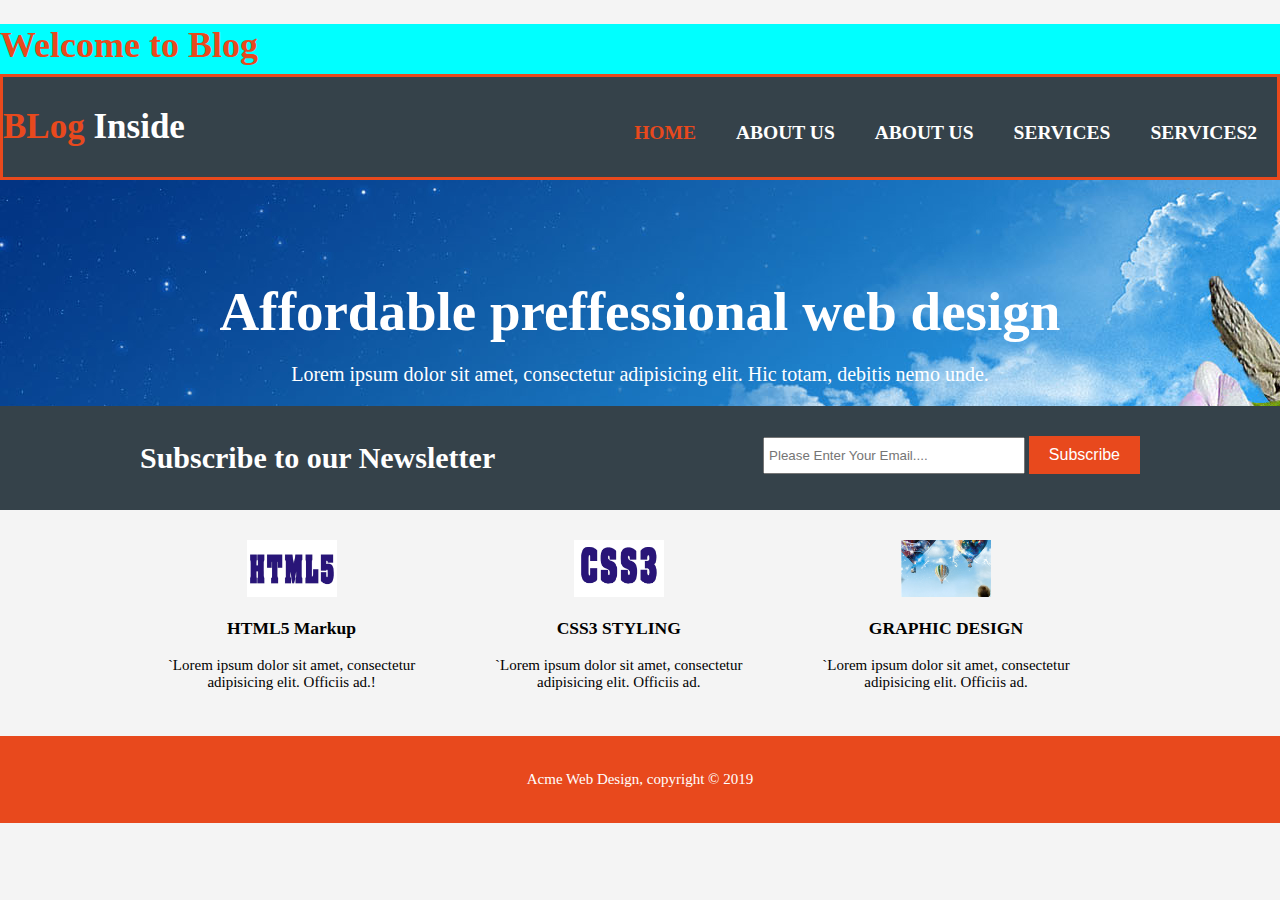
<file: index.html>
<!DOCTYPE html>
<html>
<head>
<meta charset="utf-8">
<meta name="viewport" content="width=device-width">
<meta name="description" content="Affordable and proffessional web design">
<meta name="keywords" content="web design, affordable web design, proffessional web design">
<meta name = "author" content= "Kome">
<title>Acme web design | Welcome</title>
<link rel="stylesheet" href="css/my_style.css">
</head>
<body>
<div class="my_space">
<h1>Welcome to Blog</h1>
</div>

<header>


<div id="container">
<div id="branding">
	<h1><span class="highlight">BLog</span> Inside</h1>
</div>	
<nav>
<ul>
<li class="current"><a href="index.html">Home</a></li>
<li><a href="About/about_us.html">About us</a></li>
<li><a href="About/about_us2.html">About us</a></li>
<li><a href="Services/services.html">Services</a></li>
<li><a href="Services/services2.html">Services2</a></li>
</ul>	
</nav>
</div>		 
</header>

<section id="showcase"> 
<div class ="container">
<h1> Affordable preffessional web design</h1>
<p>Lorem ipsum dolor sit amet, consectetur adipisicing elit. Hic totam, debitis nemo unde.</p>
</div>
</section>
	
<section id="newsletter">
<div class="container">	<h1>
Subscribe to our Newsletter
</h1>
<form>
<input type="email" placeholder="Please Enter Your Email....">
<button type="submit" class="button_1">Subscribe</button>
</form>
</div>
</section>

<section id="boxes">
<div class="container">
<div class="box">
<img src="./images/HTML5.jpg" alt="HTML5">
<h3> HTML5 Markup</h3>
<p>`Lorem ipsum dolor sit amet, consectetur adipisicing elit. Officiis ad.!</p></div>
<div class="box">
<img src="./images/CSS3.jpg" alt="CSS3">
<h3>CSS3 STYLING</h3>
<p>`Lorem ipsum dolor sit amet, consectetur adipisicing elit. Officiis ad.</p></div>
<div class="box">
<img src="./images/GRAPHICS.jpg" alt="GRAPHICS DESIGN">
<h3>GRAPHIC DESIGN</h3>
<p>`Lorem ipsum dolor sit amet, consectetur adipisicing elit. Officiis ad.</p>
</div>
</div>
</section>
<footer>
<p>Acme Web Design, copyright &copy; 2019</p>	
</footer>
</body>
</html>
</file>
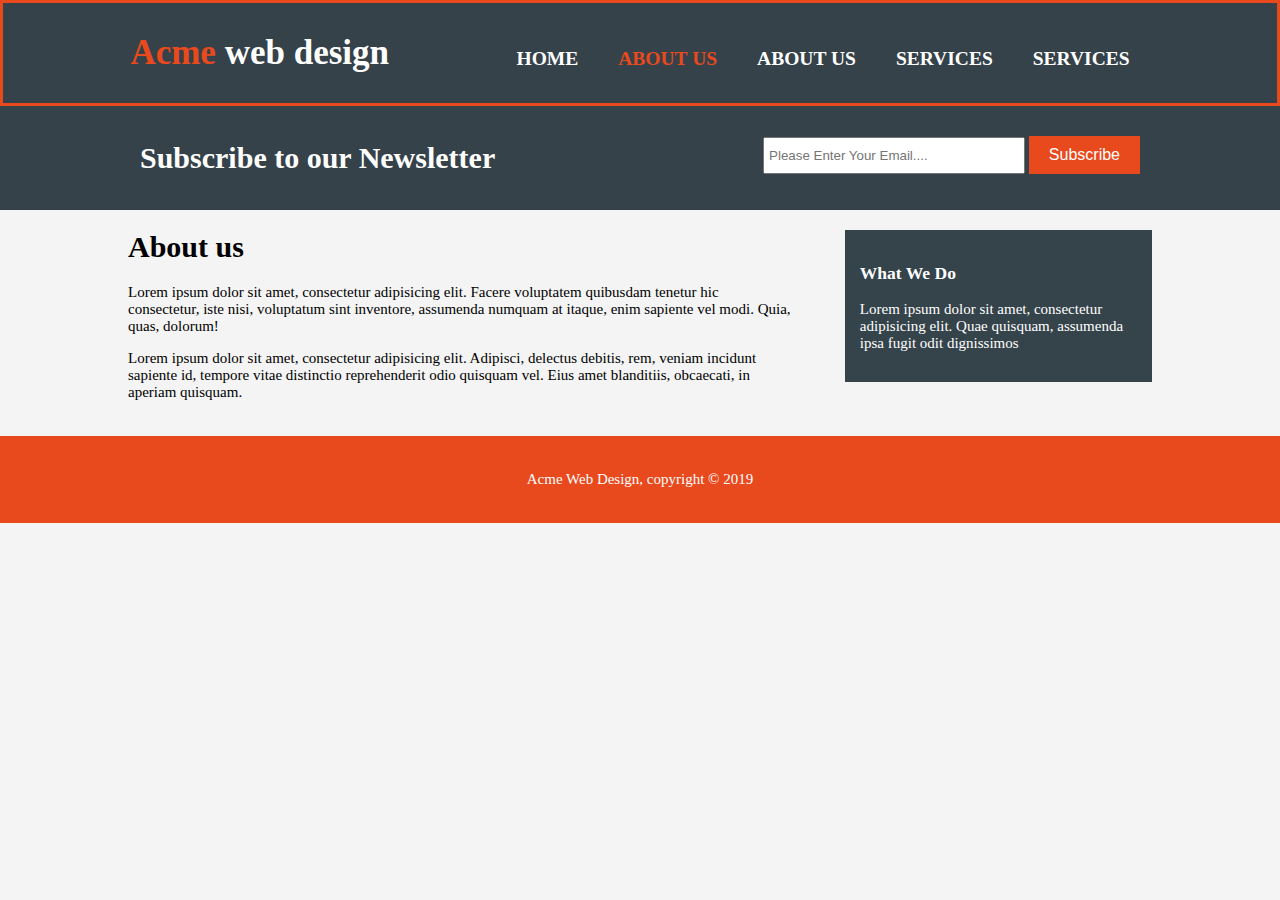
<file: About/about_us.html>
<!doctype html>
<html>
<head>
<meta charset="utf-8">
<meta name="viewport" content="width=device-width">
<meta name="description" content="Affordable and proffessional web design">
<meta name="keywords" content="web design, affordable web design, proffessional web design">
<meta name = "author" content= "Kome">
<title>Acme web design | About</title>
<link rel="stylesheet" href="../css/my_style.css">
</head>
<body>
<header>
<div class="container">
<div id="branding">
<h1><span class="highlight">Acme</span> web design</h1>
</div>	
<nav>
<ul>
<li><a href="../index.html">Home</a></li>
<li class="current"><a href="../About/about_us.html">About us</a></li>
<li><a href="../About/about_us2.html">About us</a></li>
<li><a href="../Services/Services.html">Services</a></li>
<li><a href="../Services/services2.html">Services</a></li>
</ul>	
</nav>
</div>		 
</header>
	

	
<section id="newsletter">
<div class="container">	<h1>
Subscribe to our Newsletter
</h1>
<form>
<input type="email" placeholder="Please Enter Your Email....">
<button type="submit" class="button_1">Subscribe</button>
</form>
</div>
</section>

<section id="main">
<div class="container">
<article id="main-col">
<h1 class="page-title">About us</h1>
<p>Lorem ipsum dolor sit amet, consectetur adipisicing elit. Facere voluptatem quibusdam tenetur hic consectetur, iste nisi, voluptatum sint inventore, assumenda numquam at itaque, enim sapiente vel modi. Quia, quas, dolorum!</p>
	
<p>Lorem ipsum dolor sit amet, consectetur adipisicing elit. Adipisci, delectus debitis, rem, veniam incidunt sapiente id, tempore vitae distinctio reprehenderit odio quisquam vel. Eius amet blanditiis, obcaecati, in aperiam quisquam.</p>
</article>

<aside id="sidebar">
<div class="dark">
<h3>What We Do</h3>
<p>Lorem ipsum dolor sit amet, consectetur adipisicing elit. Quae quisquam, assumenda ipsa fugit odit dignissimos</p>
</div>
</aside>
	
	
</div>
</section>
<footer>
<p>Acme Web Design, copyright &copy; 2019</p>	
</footer>
</body>
</html>
</file>
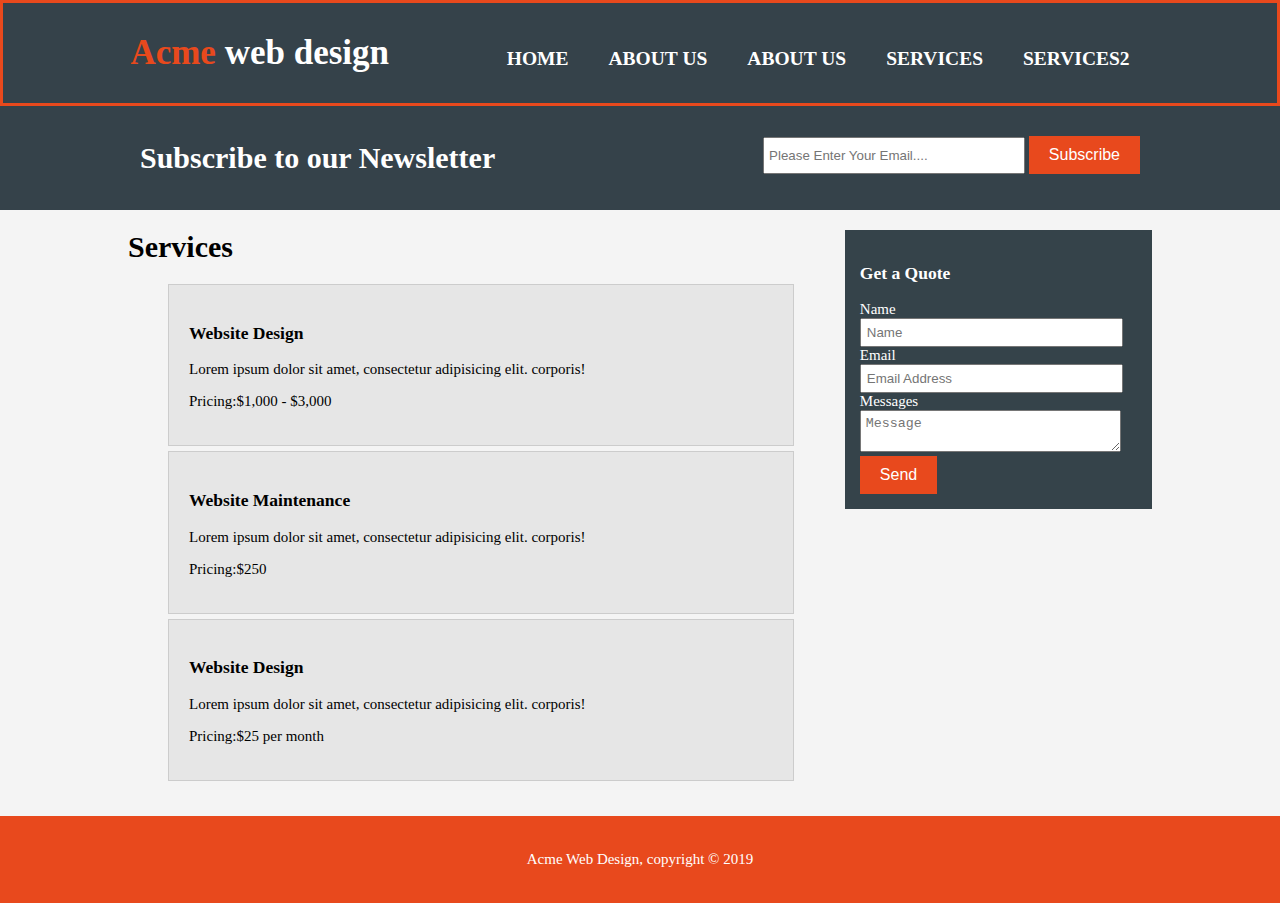
<file: Services/services.html>
<!doctype html>
<html>
<head>
<meta charset="utf-8">
<meta name="viewport" content="width=device-width">
<meta name="description" content="Affordable and proffessional web design">
<meta name="keywords" content="web design, affordable web design, proffessional web design">
<meta name = "author" content= "Kome">
<title>Acme web design | Services</title>
<link rel="stylesheet" href="../css/my_style.css">
</head>
<body>
<header>
<div class="container">
<div id="branding">
<h1><span class="highlight">Acme</span> web design</h1>
</div>	
<nav id="fine">
<ul>
<li><a href="../index.html">Home</a></li>
<li><a href="../About/about_us.html">About us</a></li>
<li><a href="../About/about_us2.html">About us</a></li>
<li><a href="../Services/Services.html">Services</a></li>
<li><a href="../Services/services2.html">Services2</a></li>
</ul>	
</nav>
</div>		 
</header>
	

	
<section id="newsletter">
<div class="container">	<h1>
Subscribe to our Newsletter
</h1>
<form>
<input type="email" placeholder="Please Enter Your Email....">
<button type="submit" class="button_1">Subscribe</button>
</form>
</div>
</section>

<section id="main">
<div class="container">
<article id="main-col">
<h1 class="page-title">Services</h1>
<ul id="Services">
<li>
<h3>
Website Design</h3>	
<p>Lorem ipsum dolor sit amet, consectetur adipisicing elit. corporis!</p>
<p>Pricing:$1,000 - $3,000</p>
</li>
	
<li>
<h3>
Website Maintenance</h3>	
<p>Lorem ipsum dolor sit amet, consectetur adipisicing elit. corporis!</p>
<p>Pricing:$250</p>
</li>
	
<li>
<h3>
Website Design</h3>	
<p>Lorem ipsum dolor sit amet, consectetur adipisicing elit. corporis!</p>
<p>Pricing:$25 per month</p>
</li>
	
</ul>
</article>

<aside id="sidebar">
<div class="dark">
<h3>Get a Quote</h3>
<form class="quote">
<div>
<label>Name</label><br>
<input type="text" placeholder="Name">
</div>

<div>
<label>Email</label><br>
<input type="email" placeholder="Email Address">
</div>
	
<div>
<label>Messages</label><br>
	<textarea placeholder="Message"></textarea>
</div>
<button class="button_1" type="submit">Send</button>
</form>
</div>
</aside>
	
	
</div>
</section>
<footer>
<p>Acme Web Design, copyright &copy; 2019</p>	
</footer>
</body>
</html>
</file>
<file: css/my_style.css>
@charset "utf-8";
/* CSS Document */

body{
	font-family:lato;
	font-size:15px;
	line-hight:1.5;
	padding:0;
	margin:0;
	background-color:#F4F4F4;
}

.my_space{
	width:100%;
	height:50px;
	color:#e8491d;
	font-size:18px;
	background-color:aqua;
	margin-top:px;
	padding-top:auto;
}

/*Global*/
.container{
	width:80%;
	margin:auto;
	overflow:hidden;
}

/*button*/
.button_1{
	height:38px;
	background:#e8491d;
	border:0px;
	padding-left:20px;
	padding-right:20px;
	color:#ffffff;
	font-size:16px;
}

.dark{
	padding:15px;
	background: #35434a;
	color:#ffffff;
	margin-top:10px;
	margin-bottom:10px;
}

/*header*/
header{
	background:#35424a;
	color:#ffffff;
	padding-top:30px;
	min-height:70px;
	border:#e8491d 3px solid;
}
/*hover header*/
header a{
	color:#ffffff;
	text-decoration:none;
	text-transform:uppercase;
	font-size:16px;
}

/*header li horizontal*/
header li{
	float:left;
	display:inline;
	padding:0 20px 0 20px;
}

header #branding{
	float:left;
}

header #branding h1{
	margin:0;
	font-size:35px;
}

header nav{
	float:right;
	margin-top:0px;
	
}

header .highlight, header .current a{
	color:#e8491d;
	font-weight:bold;
}

header a{
	color:#cccccc;
	font-weight:bold;
}

/*showcase*/
#showcase{
	min-hieght:400px;
	background:url(../images/parrot.png)no-repeat 0 -400px;
	text-align:center;
	color:#ffffff;
}


#showcase h1{
	margin-top:100px;
	font-size:55px;
	margin-bottom:20px;
}

#showcase p{
	font-size:20px;
}

#newsletter{
	padding:15px;
	color:#ffffff;
	background:#35424a
}

#newsletter h1{
	float:left;
}

#newsletter form{
	float:right;
	margin-top:15px;
}

#newsletter input[type="email"]{
	padding:4px;
	height:25px;
	width:250px;
}

/*boxes*/
#boxes{
margin-top:20px;
}

#boxes .box{
	float:left;
	width:30%;
	padding:10px;
	text-align:center;
}

#boxes .box img{
	width:90px;
}

/*sidebar*/
aside#sidebar{
	float:right;
	width:30%;
	margin-top:10px;
}

aside#sidebar .quote input, aside#sidebar .quote textarea{
	width:90%;
	padding:5px;
}
/*main-col*/
article#main-col{
	float:left;
	width:65%;
}

/*Services*/
ul#Services li{
	list-style:none;
	padding:20px;
	border:#cccccc solid 1px;
	margin-bottom:5px;
	background:#e6e6e6;
}
footer{
	padding:20px;
	margin-top:20px;
	color:#ffffff;
	background-color:#e8491d;
	text-align:center;
}


/*Media Queries*/
@media(max-width:768px){
	header #branding, header nav, header nav li, #newsletter h1, #newsletter form, #boxes .box, article#main-col,aside#asidebar{
	float:none;
	text-align:center;
	width:100%;
	}

header{
	padding-bottom:20px;
	}
	
	mewsletter buton{
	display:block;
		width:100%;
	}
	
	#newsletter form input[type="email"]{
		width:100%;
		margin-bottom:8px;
	}
}

nav a{
	text-decoration:none;
	color:#ffffff;
	display:block;
	margin-bottom: auto;
	padding-top:auto;
	padding-bottom: 5px;
	font-style:normal;
	font-size:1.3em;
}
nav a:hover{
	background-color:#e8491d;
}
</file>
